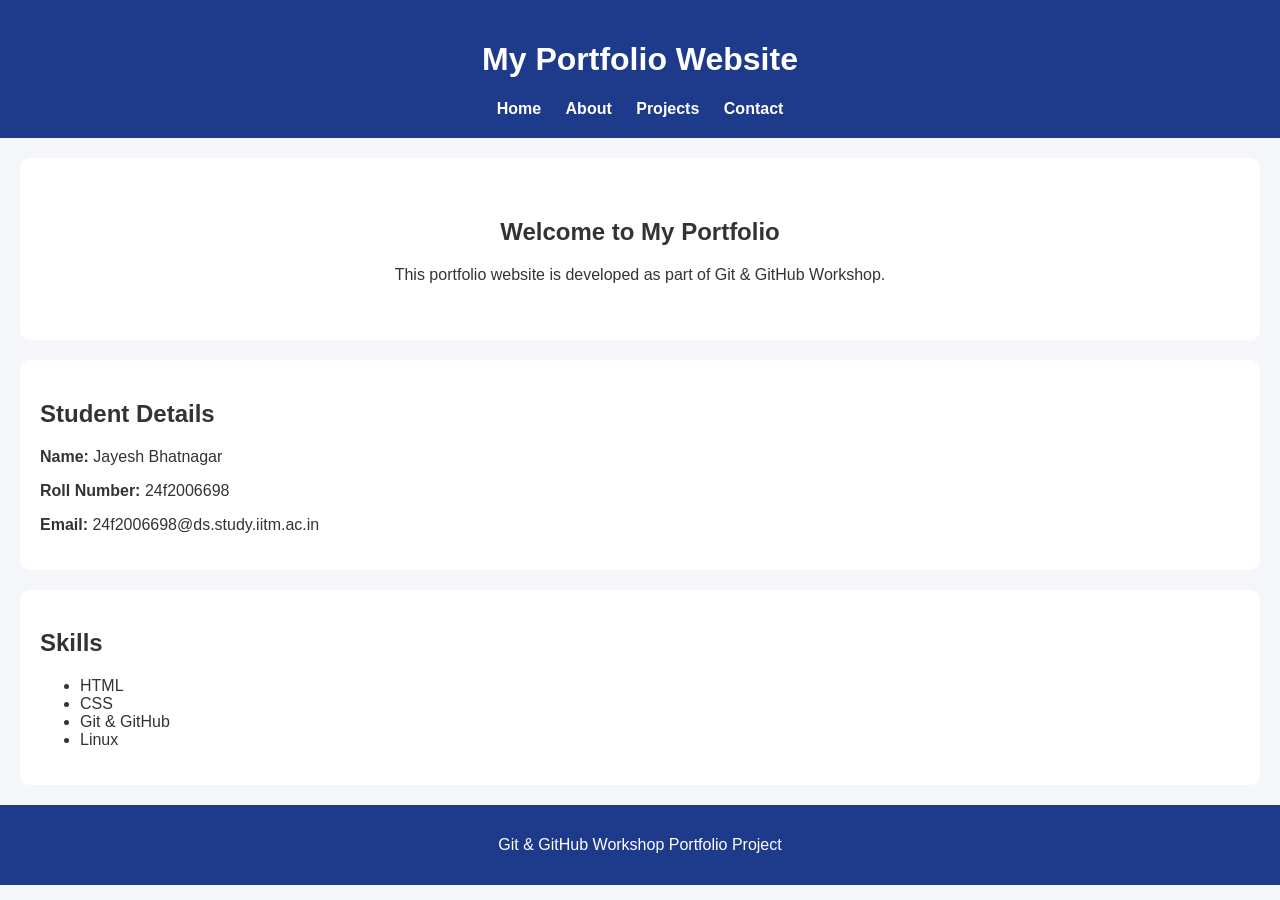
<file: index.html>
<!DOCTYPE html>
<html lang="en">
    <head>
        <meta charset="UTF-8">
        <meta name="viewport" content="width=device-width, initial-scale=1.0">
        <title>Portfolio Home</title>
        <link rel="stylesheet" href="style.css">
    </head>
    <body>
        <header>
            <h1>My Portfolio Website</h1>
            <nav>
                <a href="index.html">Home</a>
                <a href="about.html">About</a>
                <a href="projects.html">Projects</a>
                <a href="contact.html">Contact</a>
            </nav>
        </header>
        <section class="hero">
            <h2>Welcome to My Portfolio</h2>
            <p>
                This portfolio website is developed as part of Git & GitHub Workshop.
            </p>
        </section>
        <section class="student-details">
            <h2>Student Details</h2>
            <p><strong>Name:</strong> Jayesh Bhatnagar</p>
            <p><strong>Roll Number:</strong> 24f2006698</p>
            <p><strong>Email:</strong> 24f2006698@ds.study.iitm.ac.in</p>
        </section>
        <section>
            <h2>Skills</h2>
            <ul>
                <li>HTML</li>
                <li>CSS</li>
                <li>Git & GitHub</li>
                <li>Linux</li>
            </ul>
        </section>
        <footer>
            <p>Git & GitHub Workshop Portfolio Project</p>
        </footer>
    </body>
</html>
</file>
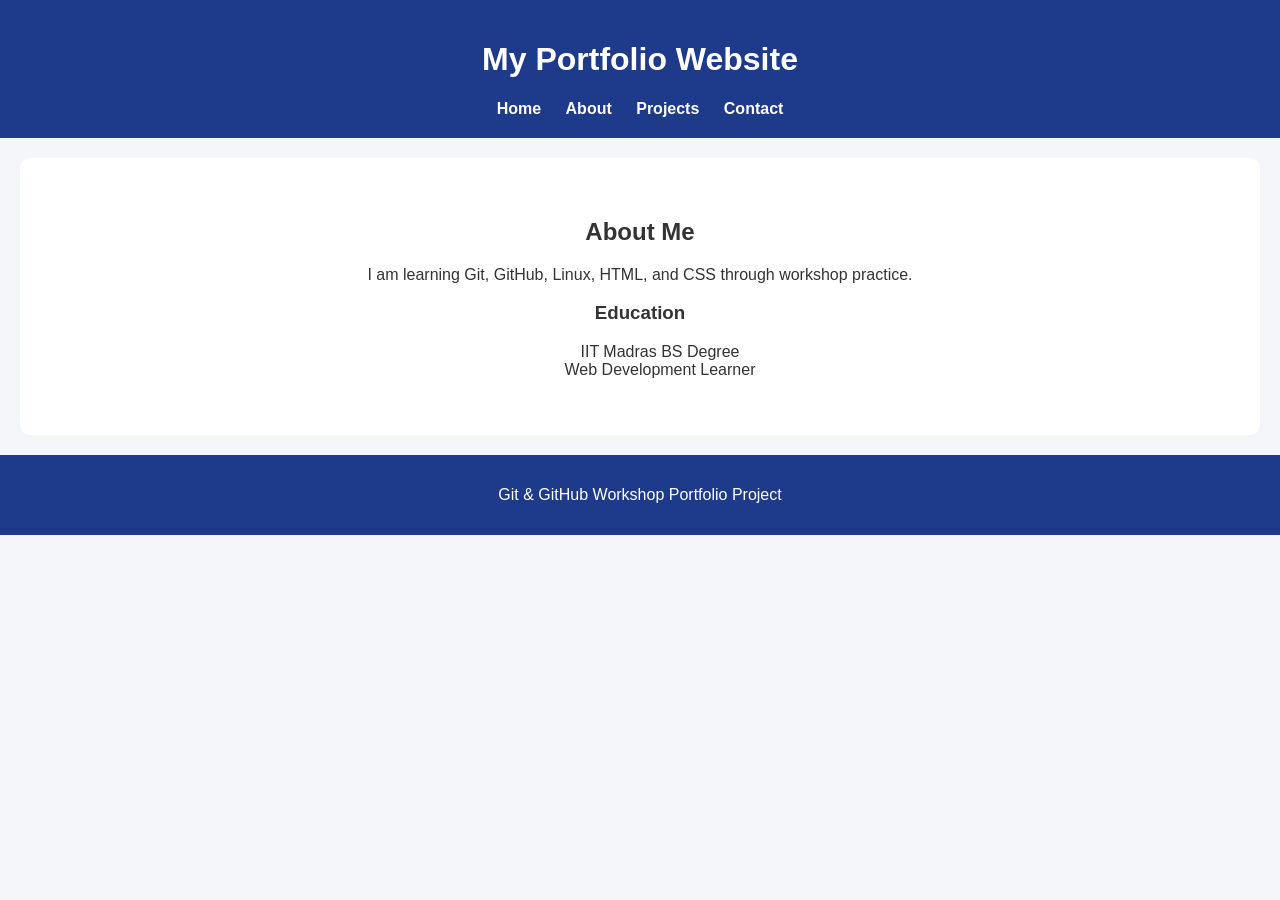
<file: about.html>
<!DOCTYPE html>
<html lang="en">
    <head>
        <meta charset="UTF-8">
        <meta name="viewport" content="width=device-width, initial-scale=1.0">
        <title>About</title>
        <link rel="stylesheet" href="style.css">
    </head>
    <body>
        <header>
            <h1>My Portfolio Website</h1>
            <nav>
                <a href="index.html">Home</a>
                <a href="about.html">About</a>
                <a href="projects.html">Projects</a>
                <a href="contact.html">Contact</a>
            </nav>
        </header>
        <section class="hero">
            <h2>About Me</h2>
            <p>
                I am learning Git, GitHub, Linux, HTML, and CSS through workshop practice.
            </p>
            <h3>Education</h3>
            <ul>
                <li style = 'list-style-type: none;'>IIT Madras BS Degree</li>
                <li style = 'list-style-type: none;'>Web Development Learner</li>
            </ul>
        </section>
        <footer>
            <p>Git & GitHub Workshop Portfolio Project</p>
        </footer>
    </body>
</html>
</file>
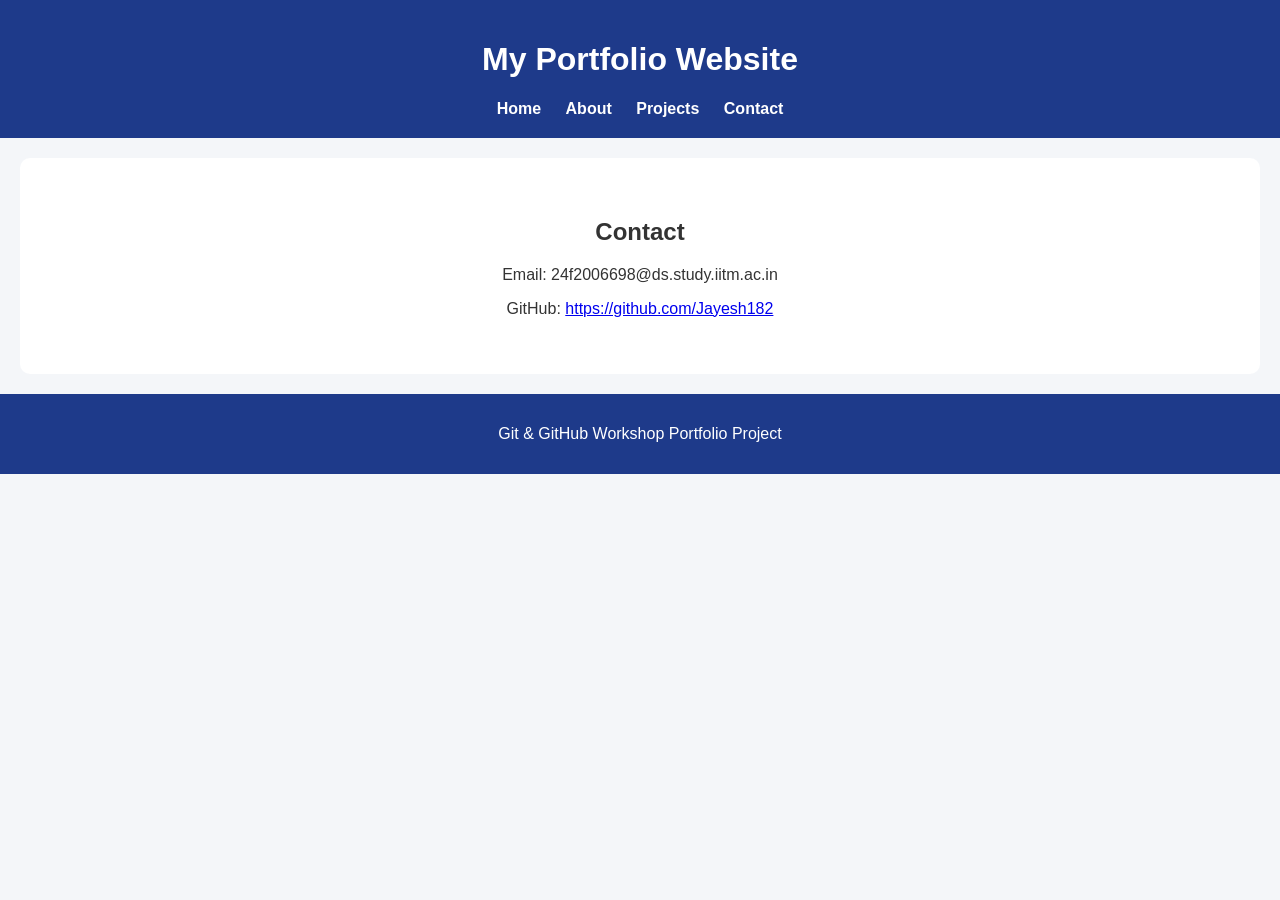
<file: contact.html>
<!DOCTYPE html>
<html lang="en">
    <head>
        <meta charset="UTF-8">
        <meta name="viewport" content="width=device-width, initial-scale=1.0">
        <title>Contact</title>
        <link rel="stylesheet" href="style.css">
    </head>
    <body>
        <header>
            <h1>My Portfolio Website</h1>
            <nav>
                <a href="index.html">Home</a>
                <a href="about.html">About</a>
                <a href="projects.html">Projects</a>
                <a href="contact.html">Contact</a>
            </nav>
        </header>
        <section class="hero">
            <h2>Contact</h2>
            <p>Email: 24f2006698@ds.study.iitm.ac.in</p>
            <p>GitHub: <a href="https://github.com/Jayesh182">https://github.com/Jayesh182</a></p>
        </section>
        <footer>
            <p>Git & GitHub Workshop Portfolio Project</p>
        </footer>
    </body>
</html>
</file>
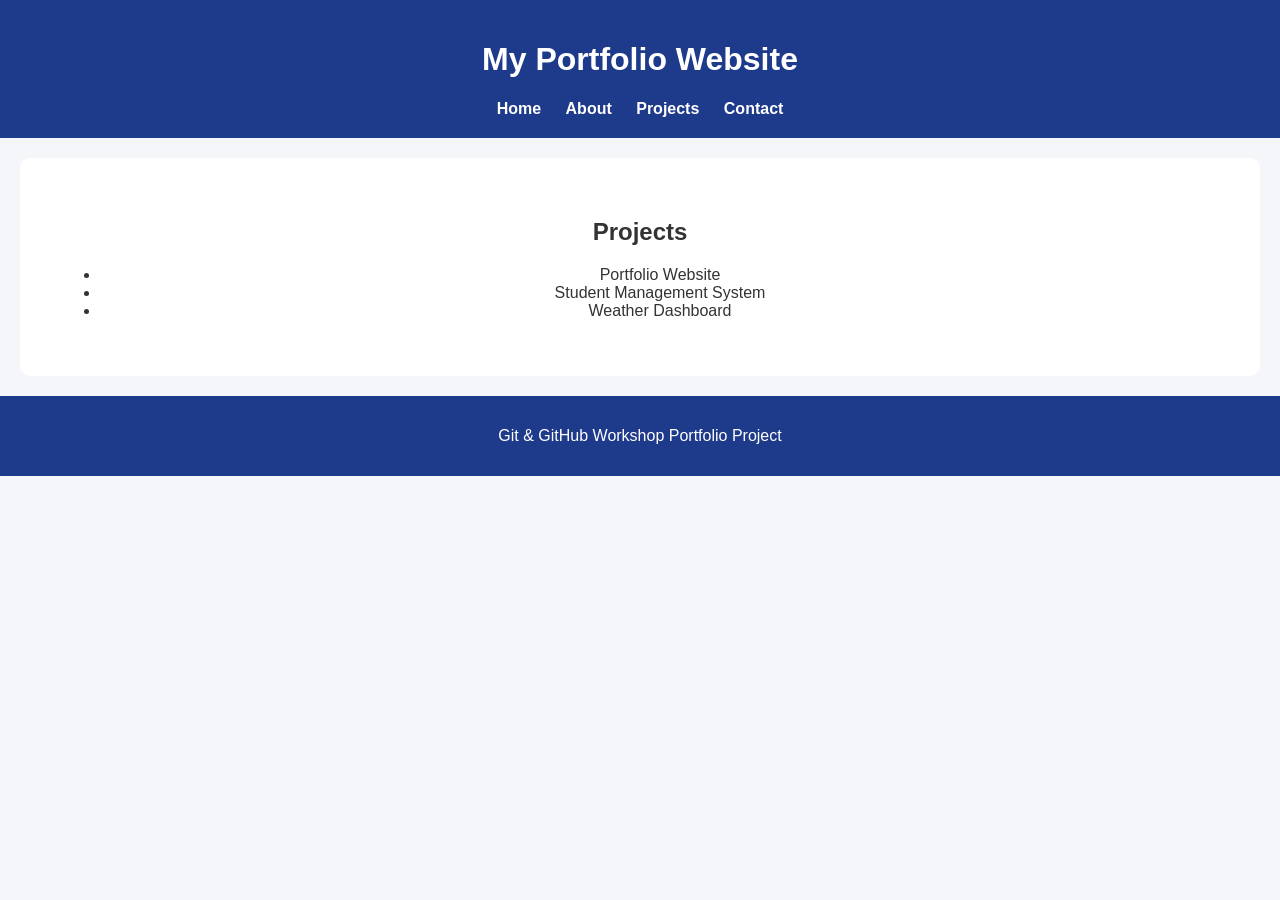
<file: projects.html>
<!DOCTYPE html>
<html lang="en">
    <head>
        <meta charset="UTF-8">
        <meta name="viewport" content="width=device-width, initial-scale=1.0">
        <title>Projects</title>
        <link rel="stylesheet" href="style.css">
    </head>
    <body>
        <header>
            <h1>My Portfolio Website</h1>
            <nav>
                <a href="index.html">Home</a>
                <a href="about.html">About</a>
                <a href="projects.html">Projects</a>
                <a href="contact.html">Contact</a>
            </nav>
        </header>
        <section class="hero">
            <h2>Projects</h2>
            <ul>
            <li>Portfolio Website</li>
            <li>Student Management System</li>
            <li>Weather Dashboard</li>
            </ul>
        </section>
        <footer>
            <p>Git & GitHub Workshop Portfolio Project</p>
        </footer>
    </body>
</html>
</file>
<file: style.css>
body {
    margin: 0;
    font-family: Arial, sans-serif;
    background-color: #f4f6f9;
    color: #333;
}
header {
    background-color: #1e3a8a;
    color: white;
    padding: 20px;
    text-align: center;
}
nav { margin-top: 10px; }
nav a {
    color: white;
    text-decoration: none;
    margin: 10px;
    font-weight: bold;
}
.hero {
    text-align: center;
    padding: 40px;
    background-color: white;
    margin: 20px;
    border-radius: 10px;
}
.student-details {
    background-color: white;
    margin: 20px;
    padding: 20px;
    border-radius: 10px;
}
section {
    background-color: white;
    margin: 20px;
    padding: 20px;
    border-radius: 10px;
}
footer {
    background-color: #1e3a8a;
    color: white;
    text-align: center;
    padding: 15px;
    margin-top: 20px
}
</file>
